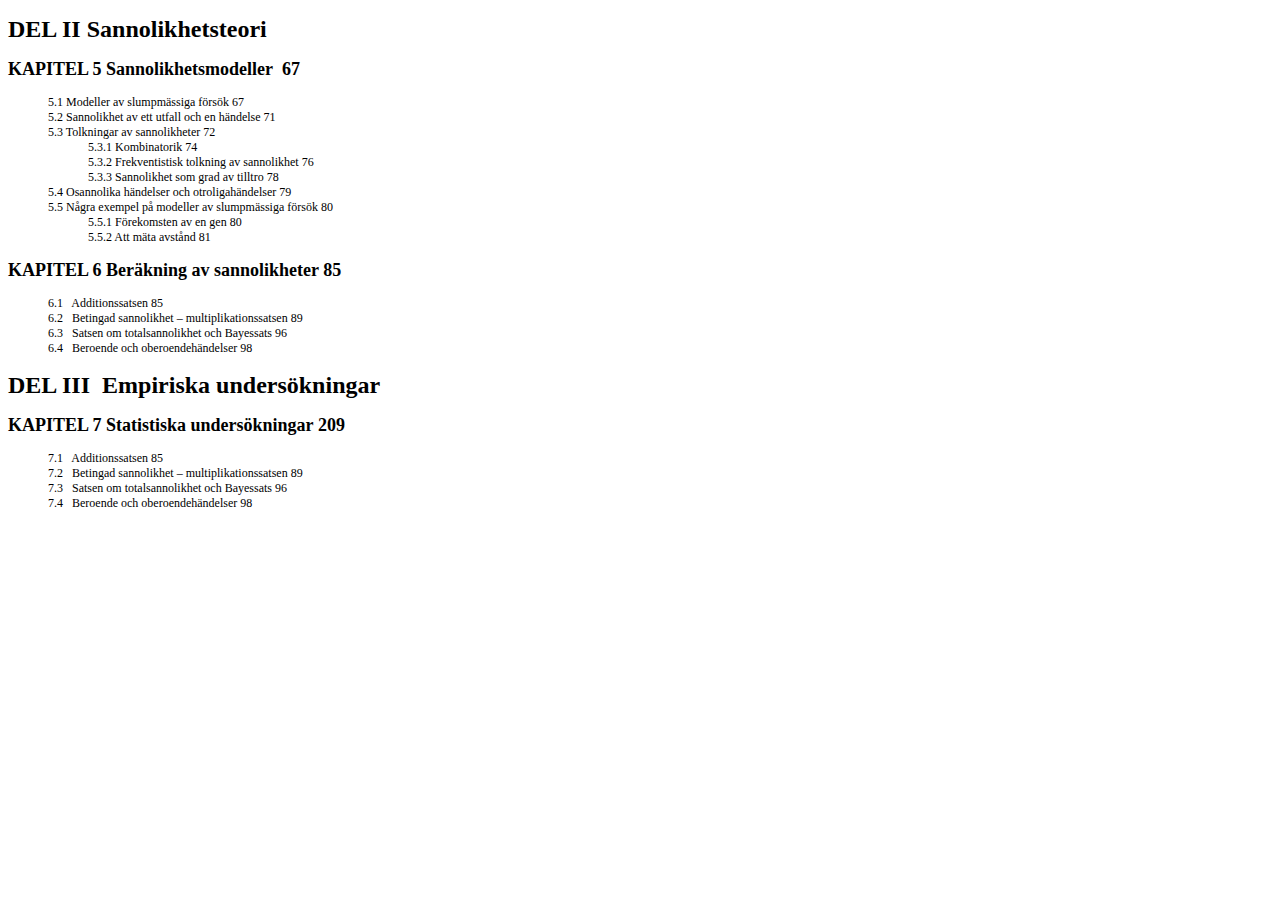
<file: HTML-JAVASCRIPT-CSS/list.html>
<!DOCTYPE html>
<html lang="en">
<head>
    <meta charset="UTF-8">
    <meta name="viewport" content="width=device-width, initial-scale=1.0">
<link rel="stylesheet" href="style.css">
<title>List</title>
</head>
<body>

<h1>&nbsp;Sannolikhetsteori</h1>
<h2>&nbsp;Sannolikhetsmodeller&nbsp;     67</h2>
            
    <ol>
      <li>Modeller av slumpmässiga försök   67</li>
      <li>Sannolikhet av ett utfall och en händelse   71</li>
      <li>Tolkningar av sannolikheter   72
         <ol>
            <li>Kombinatorik   74</li>
            <li>Frekventistisk tolkning av sannolikhet   76</li>
            <li>Sannolikhet som grad av tilltro   78</li>
        </ol></li>
        <li>Osannolika händelser och otroligahändelser   79</li>
        <li>Några exempel på modeller av slumpmässiga försök   80
    <ol> 
        <li>Förekomsten av en gen   80</li>
        <li>Att mäta avstånd   81</li>
        
      
</ol></li>

</ol> 

<h2>&nbsp;Beräkning av sannolikheter 85</h2>

<ol start="6">
    <li>&nbsp;   Additionssatsen   85</li>
    <li>&nbsp;  Betingad sannolikhet – multiplikationssatsen   89</li>
    <li>&nbsp; Satsen om totalsannolikhet och Bayessats   96</li>
    <li>&nbsp; Beroende och oberoendehändelser   98</li>

</ol> 

<h1>&nbsp; Empiriska undersökningar</h1>
<h2>&nbsp;Statistiska undersökningar&nbsp;209</h2>
<ol start="7">
    <li>&nbsp;   Additionssatsen   85</li>
    <li>&nbsp;  Betingad sannolikhet – multiplikationssatsen   89</li>
    <li>&nbsp; Satsen om totalsannolikhet och Bayessats   96</li>
    <li>&nbsp; Beroende och oberoendehändelser   98</li>

</ol> 

</body>
</html>
</file>
<file: HTML-JAVASCRIPT-CSS/style.css>
body { 
    width: 600px;
    text-align: left;
    font-size:12px;
    font-family:Nunito;
    color:black;
    counter-reset: my-sec-counter 1 section 4;
}

  h1::before {
    /* Increment "my-sec-counter" by 1 */
    counter-increment: my-sec-counter;
    content: "DEL " counter(my-sec-counter, upper-roman);
  }
  h2::before{
      counter-increment: section;
      content: "KAPITEL " counter(section);
  }

    ol {
        list-style: none;
        counter-reset: li;
  }

  li::before {
    counter-increment: li;
    content: counter(section) "." counters(li,".") "  ";
  }
</file>
